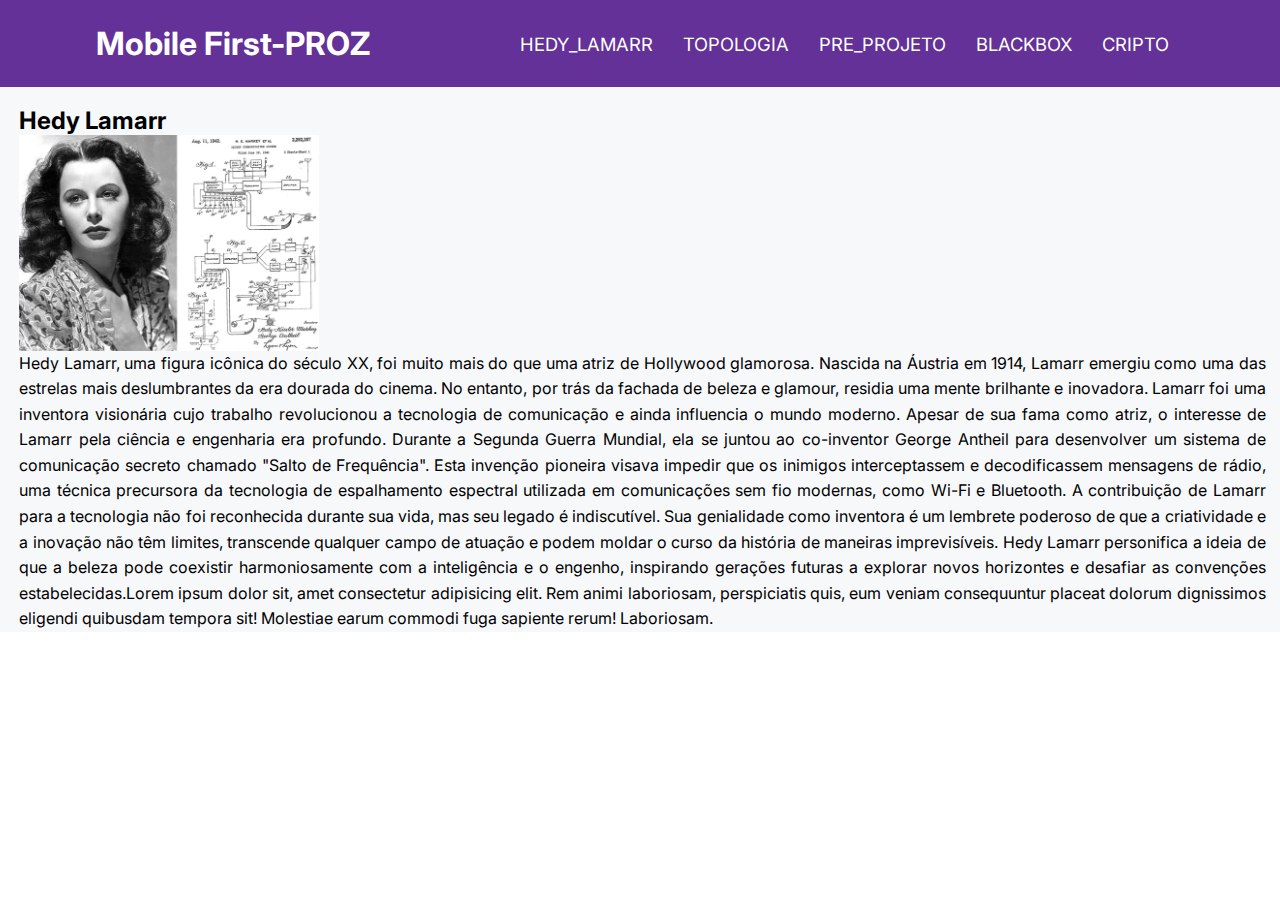
<file: index.html>
<!DOCTYPE html>
<html lang="pt-br">

<head>
    <meta charset="UTF-8">
    <meta http-equiv="X-UA-Compatible" content="IE=edge">
    <meta name="viewport" content="width=device-width, initial-scale=1.0">
    <link rel="shortcut icon" href="/assets/img/imother.ico" type="image/x-icon">
    <link rel="stylesheet" href="assets/css/style.css">
    <title>Mobile_First-Protifolio</title>
</head>

<body>
    <header>
        <nav class="nav-bar">
            <div class="logo">
                <h1>Mobile First-PROZ</h1>
            </div>
            <div class="nav-list">
                <ul>
                    <li class="nav-item"><a href="index.html" class="nav-link">HEDY_LAMARR</a></li>
                    <li class="nav-item"><a href="topologia.html" class="nav-link">TOPOLOGIA</a></li>
                    <li class="nav-item"><a href="preprojeto.html" class="nav-link">PRE_PROJETO</a></li>
                    <li class="nav-item"><a href="blackbox.html" class="nav-link">BLACKBOX</a></li>
                    <li class="nav-item"><a href="cripto.html" class="nav-link">CRIPTO</a></li>
                </ul>
            </div>
            <!--<div class="login-button">
                <button><a href="#">Entrar</a></button>
            </div>
            -->
            <div class="mobile-menu-icon">
                <button onclick="menuShow()"><img class="icon" src="assets/img/menu_white_36dp.svg" alt=""></button>
            </div>
        </nav>
        <div class="mobile-menu">
            <ul>
                <li class="nav-item"><a href="index.html" class="nav-link">HEDY_LAMARR</a></li>
                <li class="nav-item"><a href="topologia.html" class="nav-link">TOPOLOGIA</a></li>
                <li class="nav-item"><a href="preprojeto.html" class="nav-link">PRE_PROJETO</a></li>
                <li class="nav-item"><a href="blackbox.html" class="nav-link">BLACKBOX</a></li>
                <li class="nav-item"><a href="cripto.html" class="nav-link">CRIPTO</a></li>
            </ul>

            <!--<div class="login-button">
                <button><a href="#">Entrar</a></button>
            </div>
            -->
        </div>
    </header>
    <main>

        <h2>Hedy Lamarr</h2>


        <img class="i-img" src="assets/img/hl&wifi.png" alt="HEDY_LAMARR" />


        <p>Hedy Lamarr, uma figura icônica do século XX, foi muito mais do que uma atriz de Hollywood glamorosa.
            Nascida
            na
            Áustria em 1914, Lamarr emergiu como uma das estrelas mais deslumbrantes da era dourada do cinema.
            No
            entanto,
            por trás da fachada de beleza e glamour, residia uma mente brilhante e inovadora. Lamarr foi uma
            inventora
            visionária cujo trabalho revolucionou a tecnologia de comunicação e ainda influencia o mundo
            moderno.

            Apesar de sua fama como atriz, o interesse de Lamarr pela ciência e engenharia era profundo. Durante
            a
            Segunda
            Guerra Mundial, ela se juntou ao co-inventor George Antheil para desenvolver um sistema de
            comunicação
            secreto
            chamado "Salto de Frequência". Esta invenção pioneira visava impedir que os inimigos interceptassem
            e
            decodificassem mensagens de rádio, uma técnica precursora da tecnologia de espalhamento espectral
            utilizada
            em
            comunicações sem fio modernas, como Wi-Fi e Bluetooth.

            A contribuição de Lamarr para a tecnologia não foi reconhecida durante sua vida, mas seu legado é
            indiscutível.
            Sua genialidade como inventora é um lembrete poderoso de que a criatividade e a inovação não têm
            limites,
            transcende qualquer campo de atuação e podem moldar o curso da história de maneiras imprevisíveis.
            Hedy
            Lamarr
            personifica a ideia de que a beleza pode coexistir harmoniosamente com a inteligência e o engenho,
            inspirando
            gerações futuras a explorar novos horizontes e desafiar as convenções estabelecidas.Lorem ipsum
            dolor
            sit,
            amet consectetur adipisicing elit. Rem animi laboriosam,
            perspiciatis quis, eum veniam
            consequuntur placeat dolorum dignissimos eligendi quibusdam tempora sit! Molestiae earum commodi
            fuga
            sapiente rerum! Laboriosam.</p>





    </main>
    <script src="assets/js/script.js"></script>
</body>
<!-- FEITO POR: LARISSA V. KICH  feat Ivan Paulino-->

</html>
</file>
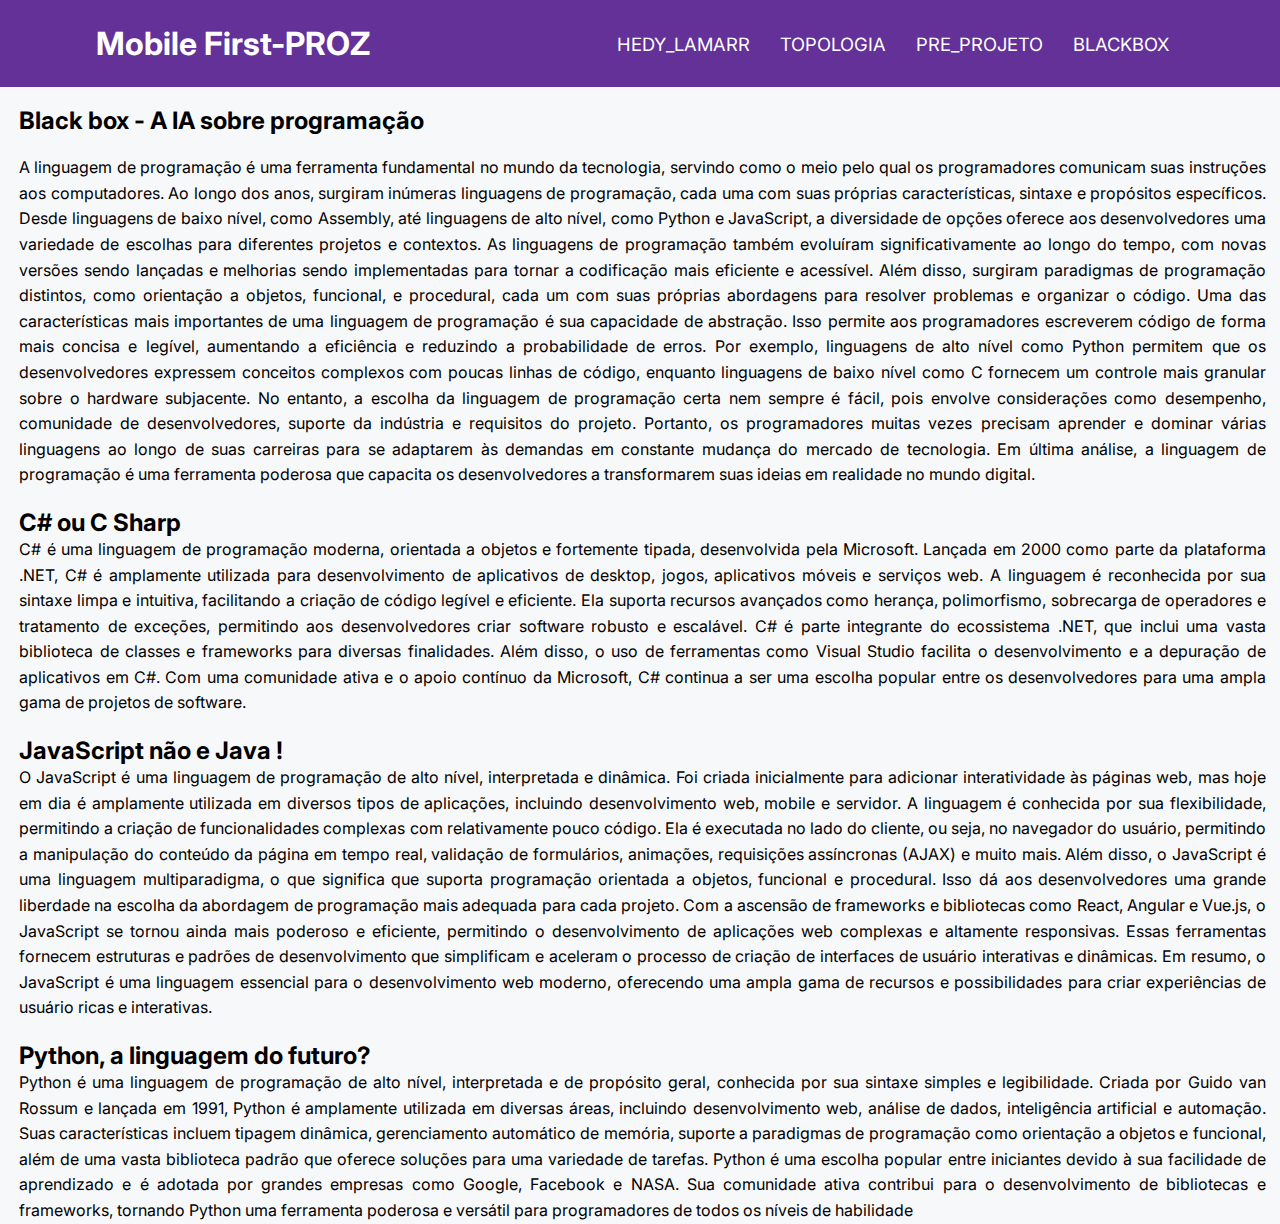
<file: blackbox.html>
<!DOCTYPE html>
<html lang="pt-br">

<head>
    <meta charset="UTF-8">
    <meta http-equiv="X-UA-Compatible" content="IE=edge">
    <meta name="viewport" content="width=device-width, initial-scale=1.0">
    <link rel="stylesheet" href="assets/css/style.css">
    <title>Mobile_First-Protifolio</title>
</head>

<body>
    <header>
        <nav class="nav-bar">
            <div class="logo">
                <h1>Mobile First-PROZ</h1>
            </div>
            <div class="nav-list">
                <ul>
                    <li class="nav-item"><a href="index.html" class="nav-link">HEDY_LAMARR</a></li>
                    <li class="nav-item"><a href="topologia.html" class="nav-link">TOPOLOGIA</a></li>
                    <li class="nav-item"><a href="preprojeto.html" class="nav-link">PRE_PROJETO</a></li>
                    <li class="nav-item"><a href="blackbox.html" class="nav-link">BLACKBOX</a></li>

                </ul>
            </div>
            <!--<div class="login-button">
                <button><a href="#">Entrar</a></button>
            </div>
            -->
            <div class="mobile-menu-icon">
                <button onclick="menuShow()"><img class="icon" src="assets/img/menu_white_36dp.svg" alt=""></button>
            </div>
        </nav>
        <div class="mobile-menu">
            <ul>
                <li class="nav-item"><a href="index.html" class="nav-link">HEDY_LAMARR</a></li>
                <li class="nav-item"><a href="topologia.html" class="nav-link">TOPOLOGIA</a></li>
                <li class="nav-item"><a href="preprojeto.html" class="nav-link">PRE_PROJETO</a></li>
                <li class="nav-item"><a href="blackbox.html" class="nav-link">BLACKBOX</a></li>
            </ul>

            <!--<div class="login-button">
                <button><a href="#">Entrar</a></button>
            </div>
            -->
        </div>
    </header>
    <main>

        <h2>Black box - A IA sobre programação</h2><br>

        <p>A linguagem de programação é uma ferramenta fundamental no mundo da tecnologia, servindo como o meio pelo
            qual os
            programadores comunicam suas instruções aos computadores. Ao longo dos anos, surgiram inúmeras linguagens de
            programação, cada uma com suas próprias características, sintaxe e propósitos específicos. Desde linguagens
            de
            baixo nível, como Assembly, até linguagens de alto nível, como Python e JavaScript, a diversidade de opções
            oferece aos desenvolvedores uma variedade de escolhas para diferentes projetos e contextos.

            As linguagens de programação também evoluíram significativamente ao longo do tempo, com novas versões sendo
            lançadas e melhorias sendo implementadas para tornar a codificação mais eficiente e acessível. Além disso,
            surgiram paradigmas de programação distintos, como orientação a objetos, funcional, e procedural, cada um
            com
            suas próprias abordagens para resolver problemas e organizar o código.

            Uma das características mais importantes de uma linguagem de programação é sua capacidade de abstração. Isso
            permite aos programadores escreverem código de forma mais concisa e legível, aumentando a eficiência e
            reduzindo
            a probabilidade de erros. Por exemplo, linguagens de alto nível como Python permitem que os desenvolvedores
            expressem conceitos complexos com poucas linhas de código, enquanto linguagens de baixo nível como C
            fornecem um
            controle mais granular sobre o hardware subjacente.

            No entanto, a escolha da linguagem de programação certa nem sempre é fácil, pois envolve considerações como
            desempenho, comunidade de desenvolvedores, suporte da indústria e requisitos do projeto. Portanto, os
            programadores muitas vezes precisam aprender e dominar várias linguagens ao longo de suas carreiras para se
            adaptarem às demandas em constante mudança do mercado de tecnologia. Em última análise, a linguagem de
            programação é uma ferramenta poderosa que capacita os desenvolvedores a transformarem suas ideias em
            realidade
            no mundo digital.</p><br>

        <h2> C# ou C Sharp</h2>

        <p>C# é uma linguagem de programação moderna, orientada a objetos e fortemente tipada, desenvolvida pela
            Microsoft.
            Lançada em 2000 como parte da plataforma .NET, C# é amplamente utilizada para desenvolvimento de aplicativos
            de
            desktop, jogos, aplicativos móveis e serviços web.

            A linguagem é reconhecida por sua sintaxe limpa e intuitiva, facilitando a criação de código legível e
            eficiente. Ela suporta recursos avançados como herança, polimorfismo, sobrecarga de operadores e tratamento
            de
            exceções, permitindo aos desenvolvedores criar software robusto e escalável.

            C# é parte integrante do ecossistema .NET, que inclui uma vasta biblioteca de classes e frameworks para
            diversas
            finalidades. Além disso, o uso de ferramentas como Visual Studio facilita o desenvolvimento e a depuração de
            aplicativos em C#.

            Com uma comunidade ativa e o apoio contínuo da Microsoft, C# continua a ser uma escolha popular entre os
            desenvolvedores para uma ampla gama de projetos de software.</p><br>

        <h2>JavaScript não e Java !</h2>

        <p>O JavaScript é uma linguagem de programação de alto nível, interpretada e dinâmica. Foi criada inicialmente
            para
            adicionar interatividade às páginas web, mas hoje em dia é amplamente utilizada em diversos tipos de
            aplicações,
            incluindo desenvolvimento web, mobile e servidor.

            A linguagem é conhecida por sua flexibilidade, permitindo a criação de funcionalidades complexas com
            relativamente pouco código. Ela é executada no lado do cliente, ou seja, no navegador do usuário, permitindo
            a
            manipulação do conteúdo da página em tempo real, validação de formulários, animações, requisições
            assíncronas
            (AJAX) e muito mais.

            Além disso, o JavaScript é uma linguagem multiparadigma, o que significa que suporta programação orientada a
            objetos, funcional e procedural. Isso dá aos desenvolvedores uma grande liberdade na escolha da abordagem de
            programação mais adequada para cada projeto.

            Com a ascensão de frameworks e bibliotecas como React, Angular e Vue.js, o JavaScript se tornou ainda mais
            poderoso e eficiente, permitindo o desenvolvimento de aplicações web complexas e altamente responsivas.
            Essas
            ferramentas fornecem estruturas e padrões de desenvolvimento que simplificam e aceleram o processo de
            criação de
            interfaces de usuário interativas e dinâmicas.

            Em resumo, o JavaScript é uma linguagem essencial para o desenvolvimento web moderno, oferecendo uma ampla
            gama
            de recursos e possibilidades para criar experiências de usuário ricas e interativas.</p><br>

        <h2>Python, a linguagem do futuro?</h2>

        <p>Python é uma linguagem de programação de alto nível, interpretada e de propósito geral, conhecida por sua
            sintaxe
            simples e legibilidade. Criada por Guido van Rossum e lançada em 1991, Python é amplamente utilizada em
            diversas
            áreas, incluindo desenvolvimento web, análise de dados, inteligência artificial e automação.

            Suas características incluem tipagem dinâmica, gerenciamento automático de memória, suporte a paradigmas de
            programação como orientação a objetos e funcional, além de uma vasta biblioteca padrão que oferece soluções
            para
            uma variedade de tarefas.

            Python é uma escolha popular entre iniciantes devido à sua facilidade de aprendizado e é adotada por grandes
            empresas como Google, Facebook e NASA. Sua comunidade ativa contribui para o desenvolvimento de bibliotecas
            e
            frameworks, tornando Python uma ferramenta poderosa e versátil para programadores de todos os níveis de
            habilidade</p>
    </main>
    <script src="assets/js/script.js"></script>
</body>
<!-- FEITO POR: LARISSA V. KICH  feat Ivan Paulino-->

</html>
</file>
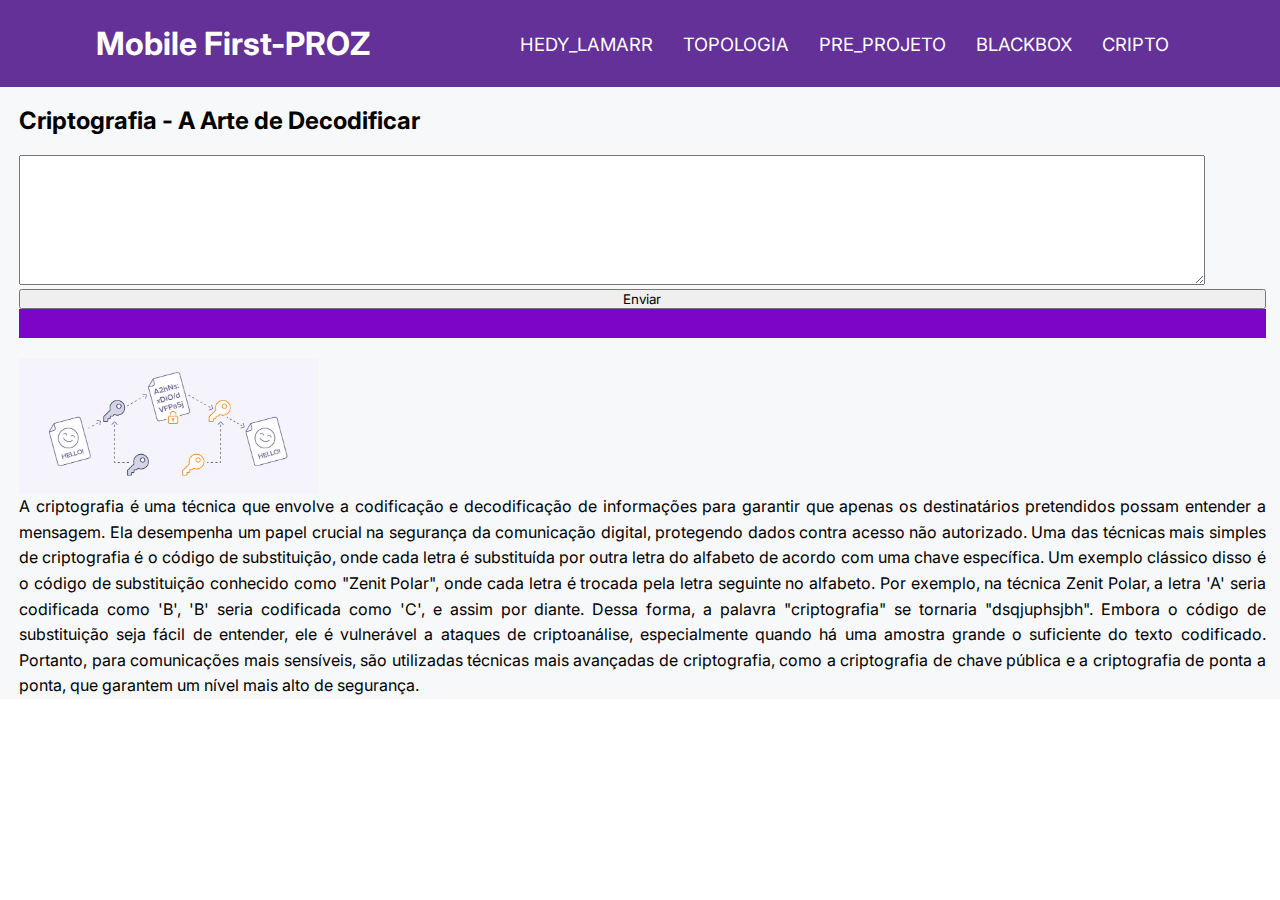
<file: cripto.html>
<!DOCTYPE html>
<html lang="pt-br">

<head>
    <meta charset="UTF-8">
    <meta http-equiv="X-UA-Compatible" content="IE=edge">
    <meta name="viewport" content="width=device-width, initial-scale=1.0">
    <link rel="shortcut icon" href="/assets/img/imother.ico" type="image/x-icon">
    <link rel="stylesheet" href="assets/css/style.css">
    <title>Mobile_First-Protifolio</title>
</head>

<body>
    <header>
        <nav class="nav-bar">
            <div class="logo">
                <h1>Mobile First-PROZ</h1>
            </div>
            <div class="nav-list">
                <ul>
                    <li class="nav-item"><a href="index.html" class="nav-link">HEDY_LAMARR</a></li>
                    <li class="nav-item"><a href="topologia.html" class="nav-link">TOPOLOGIA</a></li>
                    <li class="nav-item"><a href="preprojeto.html" class="nav-link">PRE_PROJETO</a></li>
                    <li class="nav-item"><a href="blackbox.html" class="nav-link">BLACKBOX</a></li>
                    <li class="nav-item"><a href="cripto.html" class="nav-link">CRIPTO</a></li>
                </ul>
            </div>
            <!--<div class="login-button">
                <button><a href="#">Entrar</a></button>
            </div>
            -->
            <div class="mobile-menu-icon">
                <button onclick="menuShow()"><img class="icon" src="assets/img/menu_white_36dp.svg" alt=""></button>
            </div>
        </nav>
        <div class="mobile-menu">
            <ul>
                <li class="nav-item"><a href="index.html" class="nav-link">HEDY_LAMARR</a></li>
                <li class="nav-item"><a href="topologia.html" class="nav-link">TOPOLOGIA</a></li>
                <li class="nav-item"><a href="preprojeto.html" class="nav-link">PRE_PROJETO</a></li>
                <li class="nav-item"><a href="blackbox.html" class="nav-link">BLACKBOX</a></li>
                <li class="nav-item"><a href="cripto.html" class="nav-link">CRIPTO</a></li>
            </ul>

            <!--<div class="login-button">
                <button><a href="#">Entrar</a></button>
            </div>
            -->
        </div>
    </header>
    <main>

        <h2>Criptografia - A Arte de Decodificar</h2><br>

        <section>
            <textarea name="text" id="text"></textarea>
        </section>
        <button onclick="cripto()">Enviar</button>
        <p id="result"></p><br>

        <img class="i-img" src="assets/img/crip-img.png" alt="Arte de Decodificar">

        <p>A criptografia é uma técnica que envolve a codificação e decodificação de informações para garantir que
            apenas os destinatários pretendidos possam entender a mensagem. Ela desempenha um papel crucial na segurança
            da comunicação digital, protegendo dados contra acesso não autorizado.

            Uma das técnicas mais simples de criptografia é o código de substituição, onde cada letra é substituída por
            outra letra do alfabeto de acordo com uma chave específica. Um exemplo clássico disso é o código de
            substituição conhecido como "Zenit Polar", onde cada letra é trocada pela letra seguinte no alfabeto.

            Por exemplo, na técnica Zenit Polar, a letra 'A' seria codificada como 'B', 'B' seria codificada como 'C', e
            assim por diante. Dessa forma, a palavra "criptografia" se tornaria "dsqjuphsjbh".

            Embora o código de substituição seja fácil de entender, ele é vulnerável a ataques de criptoanálise,
            especialmente quando há uma amostra grande o suficiente do texto codificado. Portanto, para comunicações
            mais sensíveis, são utilizadas técnicas mais avançadas de criptografia, como a criptografia de chave pública
            e a criptografia de ponta a ponta, que garantem um nível mais alto de segurança.</p>


    </main>
    <script src="assets/js/script.js"></script>
  <!--<script src="assets/js/script.js"></script>-->
</body>
<!-- FEITO POR: LARISSA V. KICH  feat Ivan Paulino-->

</html>
</file>
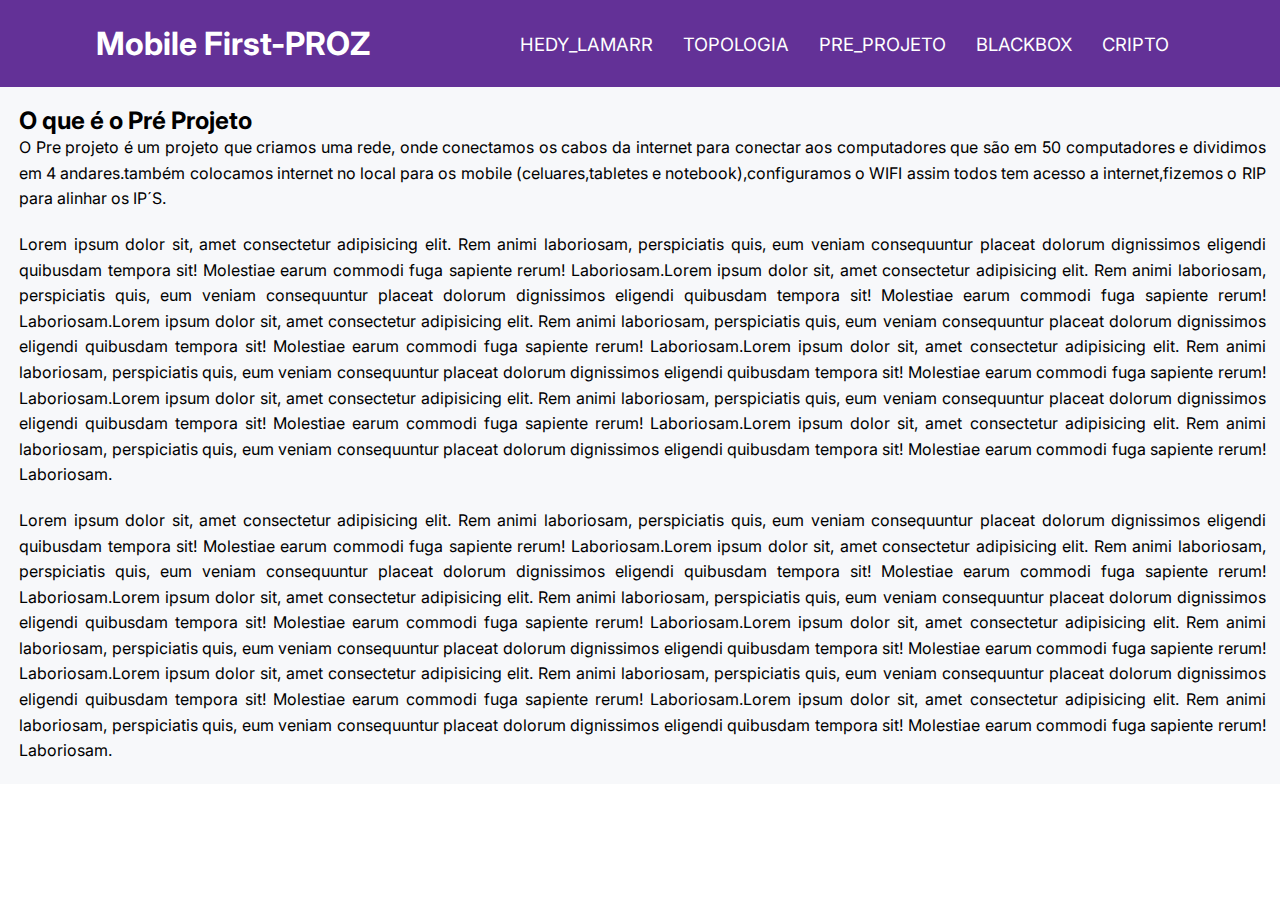
<file: preprojeto.html>
<!DOCTYPE html>
<html lang="pt-br">

<head>
    <meta charset="UTF-8">
    <meta http-equiv="X-UA-Compatible" content="IE=edge">
    <meta name="viewport" content="width=device-width, initial-scale=1.0">
    <link rel="stylesheet" href="assets/css/style.css">
    <title>Mobile_First-Protifolio</title>
</head>

<body>
    <header>
        <nav class="nav-bar">
            <div class="logo">
                <h1>Mobile First-PROZ</h1>
            </div>
            <div class="nav-list">
                <ul>
                    <li class="nav-item"><a href="index.html" class="nav-link">HEDY_LAMARR</a></li>
                    <li class="nav-item"><a href="topologia.html" class="nav-link">TOPOLOGIA</a></li>
                    <li class="nav-item"><a href="preprojeto.html" class="nav-link">PRE_PROJETO</a></li>
                    <li class="nav-item"><a href="blackbox.html" class="nav-link">BLACKBOX</a></li>
                    <li class="nav-item"><a href="cripto.html" class="nav-link">CRIPTO</a></li>
                </ul>
            </div>
            <!--<div class="login-button">
                <button><a href="#">Entrar</a></button>
            </div>
            -->
            <div class="mobile-menu-icon">
                <button onclick="menuShow()"><img class="icon" src="assets/img/menu_white_36dp.svg" alt=""></button>
            </div>
        </nav>
        <div class="mobile-menu">
            <ul>
                <li class="nav-item"><a href="index.html" class="nav-link">HEDY_LAMARR</a></li>
                <li class="nav-item"><a href="topologia.html" class="nav-link">TOPOLOGIA</a></li>
                <li class="nav-item"><a href="preprojeto.html" class="nav-link">PRE_PROJETO</a></li>
                <li class="nav-item"><a href="blackbox.html" class="nav-link">BLACKBOX</a></li>
                <li class="nav-item"><a href="cripto.html" class="nav-link">CRIPTO</a></li>
            </ul>
            <!--<div class="login-button">
                <button><a href="#">Entrar</a></button>
            </div>
            -->
        </div>
    </header>
    <main>

        <h2>O que é o Pré Projeto</h2>

        <p>O Pre projeto é um projeto que criamos uma rede, onde conectamos os cabos da internet para conectar aos
            computadores que são em 50 computadores e dividimos em 4 andares.também colocamos internet no local para os
            mobile (celuares,tabletes e notebook),configuramos o WIFI assim todos tem acesso a internet,fizemos o RIP
            para
            alinhar os IP´S.</p><br>

        <p>Lorem ipsum dolor sit, amet consectetur adipisicing elit. Rem animi laboriosam, perspiciatis quis, eum veniam
            consequuntur placeat dolorum dignissimos eligendi quibusdam tempora sit! Molestiae earum commodi fuga
            sapiente rerum! Laboriosam.Lorem ipsum dolor sit, amet consectetur adipisicing elit. Rem animi laboriosam,
            perspiciatis quis, eum veniam
            consequuntur placeat dolorum dignissimos eligendi quibusdam tempora sit! Molestiae earum commodi fuga
            sapiente rerum! Laboriosam.Lorem ipsum dolor sit, amet consectetur adipisicing elit. Rem animi laboriosam,
            perspiciatis quis, eum veniam
            consequuntur placeat dolorum dignissimos eligendi quibusdam tempora sit! Molestiae earum commodi fuga
            sapiente rerum! Laboriosam.Lorem ipsum dolor sit, amet consectetur adipisicing elit. Rem animi laboriosam,
            perspiciatis quis, eum veniam
            consequuntur placeat dolorum dignissimos eligendi quibusdam tempora sit! Molestiae earum commodi fuga
            sapiente rerum! Laboriosam.Lorem ipsum dolor sit, amet consectetur adipisicing elit. Rem animi laboriosam,
            perspiciatis quis, eum veniam
            consequuntur placeat dolorum dignissimos eligendi quibusdam tempora sit! Molestiae earum commodi fuga
            sapiente rerum! Laboriosam.Lorem ipsum dolor sit, amet consectetur adipisicing elit. Rem animi laboriosam,
            perspiciatis quis, eum veniam
            consequuntur placeat dolorum dignissimos eligendi quibusdam tempora sit! Molestiae earum commodi fuga
            sapiente rerum! Laboriosam.</p><br>

        <p>Lorem ipsum dolor sit, amet consectetur adipisicing elit. Rem animi laboriosam, perspiciatis quis, eum veniam
            consequuntur placeat dolorum dignissimos eligendi quibusdam tempora sit! Molestiae earum commodi fuga
            sapiente rerum! Laboriosam.Lorem ipsum dolor sit, amet consectetur adipisicing elit. Rem animi laboriosam,
            perspiciatis quis, eum veniam
            consequuntur placeat dolorum dignissimos eligendi quibusdam tempora sit! Molestiae earum commodi fuga
            sapiente rerum! Laboriosam.Lorem ipsum dolor sit, amet consectetur adipisicing elit. Rem animi laboriosam,
            perspiciatis quis, eum veniam
            consequuntur placeat dolorum dignissimos eligendi quibusdam tempora sit! Molestiae earum commodi fuga
            sapiente rerum! Laboriosam.Lorem ipsum dolor sit, amet consectetur adipisicing elit. Rem animi laboriosam,
            perspiciatis quis, eum veniam
            consequuntur placeat dolorum dignissimos eligendi quibusdam tempora sit! Molestiae earum commodi fuga
            sapiente rerum! Laboriosam.Lorem ipsum dolor sit, amet consectetur adipisicing elit. Rem animi laboriosam,
            perspiciatis quis, eum veniam
            consequuntur placeat dolorum dignissimos eligendi quibusdam tempora sit! Molestiae earum commodi fuga
            sapiente rerum! Laboriosam.Lorem ipsum dolor sit, amet consectetur adipisicing elit. Rem animi laboriosam,
            perspiciatis quis, eum veniam
            consequuntur placeat dolorum dignissimos eligendi quibusdam tempora sit! Molestiae earum commodi fuga
            sapiente rerum! Laboriosam.</p><br>
    </main>
    <script src="assets/js/script.js"></script>
</body>
<!-- FEITO POR: LARISSA V. KICH  feat Ivan Paulino-->

</html>
</file>
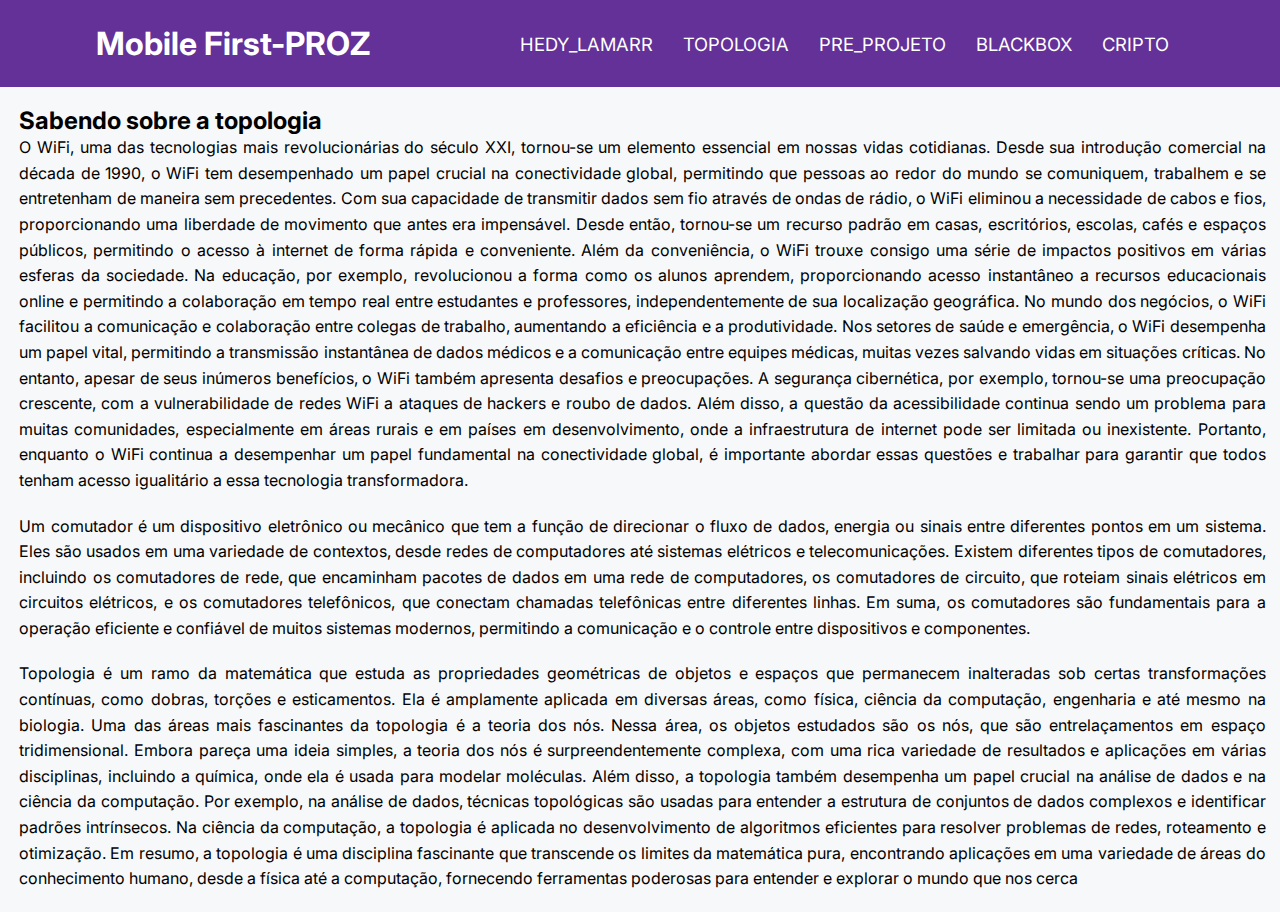
<file: topologia.html>
<!DOCTYPE html>
<html lang="pt-br">

<head>
    <meta charset="UTF-8">
    <meta http-equiv="X-UA-Compatible" content="IE=edge">
    <meta name="viewport" content="width=device-width, initial-scale=1.0">
    <link rel="stylesheet" href="assets/css/style.css">
    <title>Mobile_First-Protifolio</title>
</head>

<body>
    <header>
        <nav class="nav-bar">
            <div class="logo">
                <h1>Mobile First-PROZ</h1>
            </div>
            <div class="nav-list">
                <ul>
                    <li class="nav-item"><a href="index.html" class="nav-link">HEDY_LAMARR</a></li>
                    <li class="nav-item"><a href="topologia.html" class="nav-link">TOPOLOGIA</a></li>
                    <li class="nav-item"><a href="preprojeto.html" class="nav-link">PRE_PROJETO</a></li>
                    <li class="nav-item"><a href="blackbox.html" class="nav-link">BLACKBOX</a></li>
                    <li class="nav-item"><a href="cripto.html" class="nav-link">CRIPTO</a></li>
                </ul>
            </div>
            <!--<div class="login-button">
                <button><a href="#">Entrar</a></button>
            </div>
            -->
            <div class="mobile-menu-icon">
                <button onclick="menuShow()"><img class="icon" src="assets/img/menu_white_36dp.svg" alt=""></button>
            </div>
        </nav>
        <div class="mobile-menu">
            <ul>
                <li class="nav-item"><a href="index.html" class="nav-link">HEDY_LAMARR</a></li>
                <li class="nav-item"><a href="topologia.html" class="nav-link">TOPOLOGIA</a></li>
                <li class="nav-item"><a href="preprojeto.html" class="nav-link">PRE_PROJETO</a></li>
                <li class="nav-item"><a href="blackbox.html" class="nav-link">BLACKBOX</a></li>
                <li class="nav-item"><a href="cripto.html" class="nav-link">CRIPTO</a></li>
            </ul>

            <!--<div class="login-button">
                <button><a href="#">Entrar</a></button>
            </div>
            -->
        </div>
    </header>
    <main>

        <h2>Sabendo sobre a topologia</h2>

        <p>O WiFi, uma das tecnologias mais revolucionárias do século XXI, tornou-se um elemento essencial em nossas
            vidas
            cotidianas. Desde sua introdução comercial na década de 1990, o WiFi tem desempenhado um papel crucial na
            conectividade global, permitindo que pessoas ao redor do mundo se comuniquem, trabalhem e se entretenham de
            maneira sem precedentes. Com sua capacidade de transmitir dados sem fio através de ondas de rádio, o WiFi
            eliminou a necessidade de cabos e fios, proporcionando uma liberdade de movimento que antes era impensável.
            Desde então, tornou-se um recurso padrão em casas, escritórios, escolas, cafés e espaços públicos,
            permitindo o
            acesso à internet de forma rápida e conveniente.

            Além da conveniência, o WiFi trouxe consigo uma série de impactos positivos em várias esferas da sociedade.
            Na
            educação, por exemplo, revolucionou a forma como os alunos aprendem, proporcionando acesso instantâneo a
            recursos educacionais online e permitindo a colaboração em tempo real entre estudantes e professores,
            independentemente de sua localização geográfica. No mundo dos negócios, o WiFi facilitou a comunicação e
            colaboração entre colegas de trabalho, aumentando a eficiência e a produtividade. Nos setores de saúde e
            emergência, o WiFi desempenha um papel vital, permitindo a transmissão instantânea de dados médicos e a
            comunicação entre equipes médicas, muitas vezes salvando vidas em situações críticas.

            No entanto, apesar de seus inúmeros benefícios, o WiFi também apresenta desafios e preocupações. A segurança
            cibernética, por exemplo, tornou-se uma preocupação crescente, com a vulnerabilidade de redes WiFi a ataques
            de
            hackers e roubo de dados. Além disso, a questão da acessibilidade continua sendo um problema para muitas
            comunidades, especialmente em áreas rurais e em países em desenvolvimento, onde a infraestrutura de internet
            pode ser limitada ou inexistente. Portanto, enquanto o WiFi continua a desempenhar um papel fundamental na
            conectividade global, é importante abordar essas questões e trabalhar para garantir que todos tenham acesso
            igualitário a essa tecnologia transformadora.</p><br>

        <p>Um comutador é um dispositivo eletrônico ou mecânico que tem a função de direcionar o fluxo de dados, energia
            ou
            sinais entre diferentes pontos em um sistema. Eles são usados em uma variedade de contextos, desde redes de
            computadores até sistemas elétricos e telecomunicações.

            Existem diferentes tipos de comutadores, incluindo os comutadores de rede, que encaminham pacotes de dados
            em
            uma rede de computadores, os comutadores de circuito, que roteiam sinais elétricos em circuitos elétricos, e
            os
            comutadores telefônicos, que conectam chamadas telefônicas entre diferentes linhas.

            Em suma, os comutadores são fundamentais para a operação eficiente e confiável de muitos sistemas modernos,
            permitindo a comunicação e o controle entre dispositivos e componentes.</p><br>

        <p>Topologia é um ramo da matemática que estuda as propriedades geométricas de objetos e espaços que permanecem
            inalteradas sob certas transformações contínuas, como dobras, torções e esticamentos. Ela é amplamente
            aplicada
            em diversas áreas, como física, ciência da computação, engenharia e até mesmo na biologia.

            Uma das áreas mais fascinantes da topologia é a teoria dos nós. Nessa área, os objetos estudados são os nós,
            que
            são entrelaçamentos em espaço tridimensional. Embora pareça uma ideia simples, a teoria dos nós é
            surpreendentemente complexa, com uma rica variedade de resultados e aplicações em várias disciplinas,
            incluindo
            a química, onde ela é usada para modelar moléculas.

            Além disso, a topologia também desempenha um papel crucial na análise de dados e na ciência da computação.
            Por
            exemplo, na análise de dados, técnicas topológicas são usadas para entender a estrutura de conjuntos de
            dados
            complexos e identificar padrões intrínsecos. Na ciência da computação, a topologia é aplicada no
            desenvolvimento
            de algoritmos eficientes para resolver problemas de redes, roteamento e otimização.

            Em resumo, a topologia é uma disciplina fascinante que transcende os limites da matemática pura, encontrando
            aplicações em uma variedade de áreas do conhecimento humano, desde a física até a computação, fornecendo
            ferramentas poderosas para entender e explorar o mundo que nos cerca</p><br>
    </main>
    <script src="assets/js/script.js"></script>
</body>
<!-- FEITO POR: LARISSA V. KICH  feat Ivan Paulino-->

</html>
</file>
<file: assets/css/style.css>
@import url('https://fonts.googleapis.com/css2?family=Inter:wght@200;300;400;500&display=swap');

/* 
#633197 - banner

#FF8000 - fundo
*/
* {
    padding: 0;
    margin: 0;
    font-family: 'Inter', sans-serif;
}

header {
    background-color: #633197;
    box-shadow: 0px 3px 10px #422c2ccd;
    border-color: 2px rgb(44, 44, 44);
}

.nav-bar {
    display: flex;
    justify-content: space-between;
    padding: 1.5rem 6rem;
    border-color: 2px rgb(44, 44, 44);
}

.logo {
    display: flex;
    align-items: center;
}

.logo h1 {
    color: #fff;
}

.nav-list {
    display: flex;
    align-items: center;
    border-color: 2px rgb(44, 44, 44);
}

.nav-list ul {
    display: flex;
    justify-content: center;
    list-style: none;
    border-color: 2px rgb(44, 44, 44);
}

.nav-item {
    margin: 0 15px;
}

.nav-link {
    text-decoration: none;
    font-size: 1.15rem;
    color: #fff;
    font-weight: 400;
    cursor: pointer;
    /**/
    border-color: 2px rgb(44, 44, 44);
}

.nav-link:hover {
    /*opacity: 0.8;*/
    background-color: #FF8000;
    /**/
    border-color: 2px rgb(44, 44, 44);
}

.login-button button {
    border: none;
    padding: 10px 15px;
    border-radius: 5px;
    background-color: #0187a7;
}

.login-button button a {
    text-decoration: none;
    color: #fff;
    font-weight: 500;
    font-size: 1.1rem;
    display: block;
    /**/
    border-color: 2px rgb(44, 44, 44);
}

.mobile-menu-icon {
    display: none;
}

.mobile-menu {
    display: none;
}

@media screen and (max-width: 730px) {
    /*editar o first mobile para editar o textarea e result*/

    .nav-bar {
        padding: 1.5rem 4rem;
    }

    .nav-item {
        display: none;
    }

    .login-button {
        display: none;
    }

    .mobile-menu-icon {
        display: block;
    }

    .mobile-menu-icon button {
        background-color: transparent;
        border: none;
        cursor: pointer;
    }

    .mobile-menu ul {
        display: flex;
        flex-direction: column;
        text-align: center;
        padding-bottom: 1rem;
    }

    .mobile-menu .nav-item {
        display: block;
        padding-top: 1.2rem;
    }

    .mobile-menu .login-button {
        display: block;
        padding: 1rem 2rem;
    }

    .mobile-menu .login-button button {
        width: 100%;
    }

    .open {
        display: block;
    }
}

main {
    display: grid;
    place-items: right;
    overflow: hidden;
    text-align: justify;
    padding-top: 1.2em;
    padding-left: 1.2em;
    padding-right: 0.9em;

    background-color: #f7f8fa;
/*


*/

}

p{
    line-height: 1.6em;
}

/**/
.i-img {
    width: 300px;
    float: left;
    margin-right: 20px;

    /*
    width: 50vw;
    max-width: 79vw;
    */

}

textarea {
    width: 95%;
    height: 8rem;
}

#result {
    padding: 0.9rem;

    background-color: rgb(125, 5, 199);
    color: white;
    font-weight: 770;
    font-size: 1.3rem;
}

/*** FEITO POR: LARISSA V. KICH feat Ivan Paulino ***/
</file>
